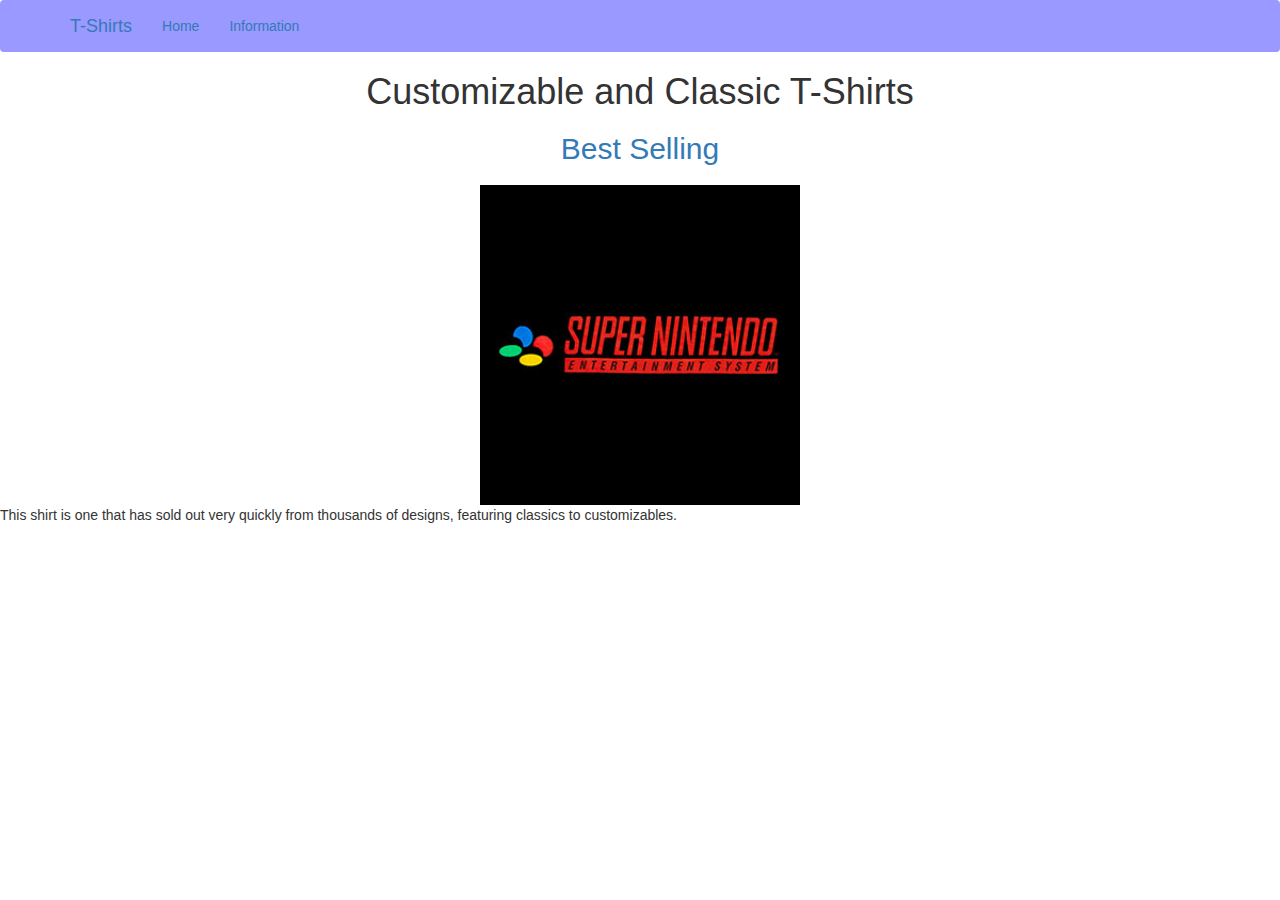
<file: index.html>
<!DOCTYPE html>
<html lang="en">
  <head>
    <title>Best-Selling T-Shirt</title>
    <link rel="stylesheet" href="style.css">
    <link rel="stylesheet" href="https://maxcdn.bootstrapcdn.com/bootstrap/3.3.7/css/bootstrap.min.css" integrity="sha384-BVYiiSIFeK1dGmJRAkycuHAHRg32OmUcww7on3RYdg4Va+PmSTsz/K68vbdEjh4u" crossorigin="anonymous">
    <meta charset="utf-8">
    <meta name="twitter:card" content="summary" />
    <meta name="twitter:site" content="@_aamela" />
    <meta name="twitter:creator" content="@_aamela" />
    <meta property="og:url" content="https://amelafili.github.io/MI-449-SS18-740-html-meta-elements-_f2DoK"/>
    <meta property="og:title" content="The T-Shirt Company" />
    <meta property="og:type" content="website">
    <meta property="og:description" content="A million shirts to pick from!" />
    <meta property="og:image" content="https://amelafili.github.io/MI-449-SS18-740-html-meta-elements-_f2DoK/shirt.jpg" />
    <meta name="geo.position" content="42.734163;-84.4828162">
    <meta name="ICBM" content="42.731208, -84.470217">
    <meta name="description" content="The hottest style shirt of 2018.">
    <link href="logo1.png" rel="shortcut icon">
  </head>
  <body>
    <nav class="navbar navbar-custom">
      <div class="container">
        <div class="navbar-header">
          <a class="navbar-brand">T-Shirts</a>
            <ul class="nav navbar-nav">
              <li class="active"><a href="#">Home</a></li>
              <li><a href="info.html">Information</a></li>
            </ul>
          </div>
        </div>
      </nav>
      <h1>Customizable and Classic T-Shirts</h1>
      <h2><a href="info.html">Best Selling</a></h2>
      <img src="shirt.jpg" alt="T-shirt logo">
      <p>This shirt is one that has sold out very quickly from thousands of designs, featuring classics to customizables.</p>
  </body>
</html>
</file>
<file: style.css>
h1{
  text-align: center;
}

h2 {
  text-align: center;
  padding-bottom: 10px;
}

img {
  display: block;
  margin-left: auto;
  margin-right: auto;
  width: 25%;
}

.navbar-custom {
  background-color:#9999ff;
   color:#ffffff;
   border-radius:0;
}
</file>
